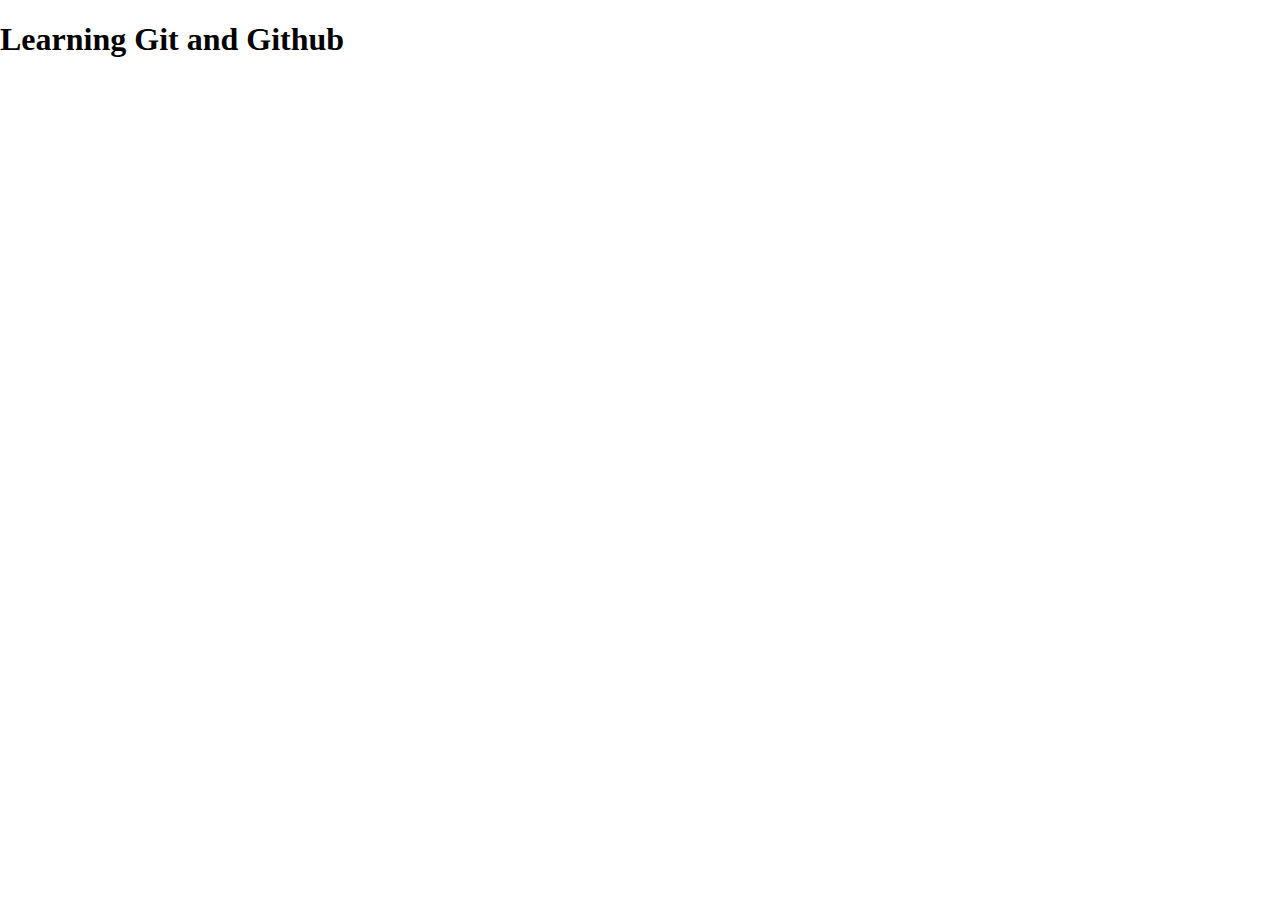
<file: index.html>
<!DOCTYPE html>
<html lang="en">
  <head>
    <meta charset="UTF-8" />
    <meta name="viewport" content="width=device-width, initial-scale=1.0" />
    <title>Learning Git</title>
    <link rel="stylesheet" href="style.css" />
  </head>
  <body>
    <h1>Learning Git and Github</h1>
  </body>
</html>
</file>
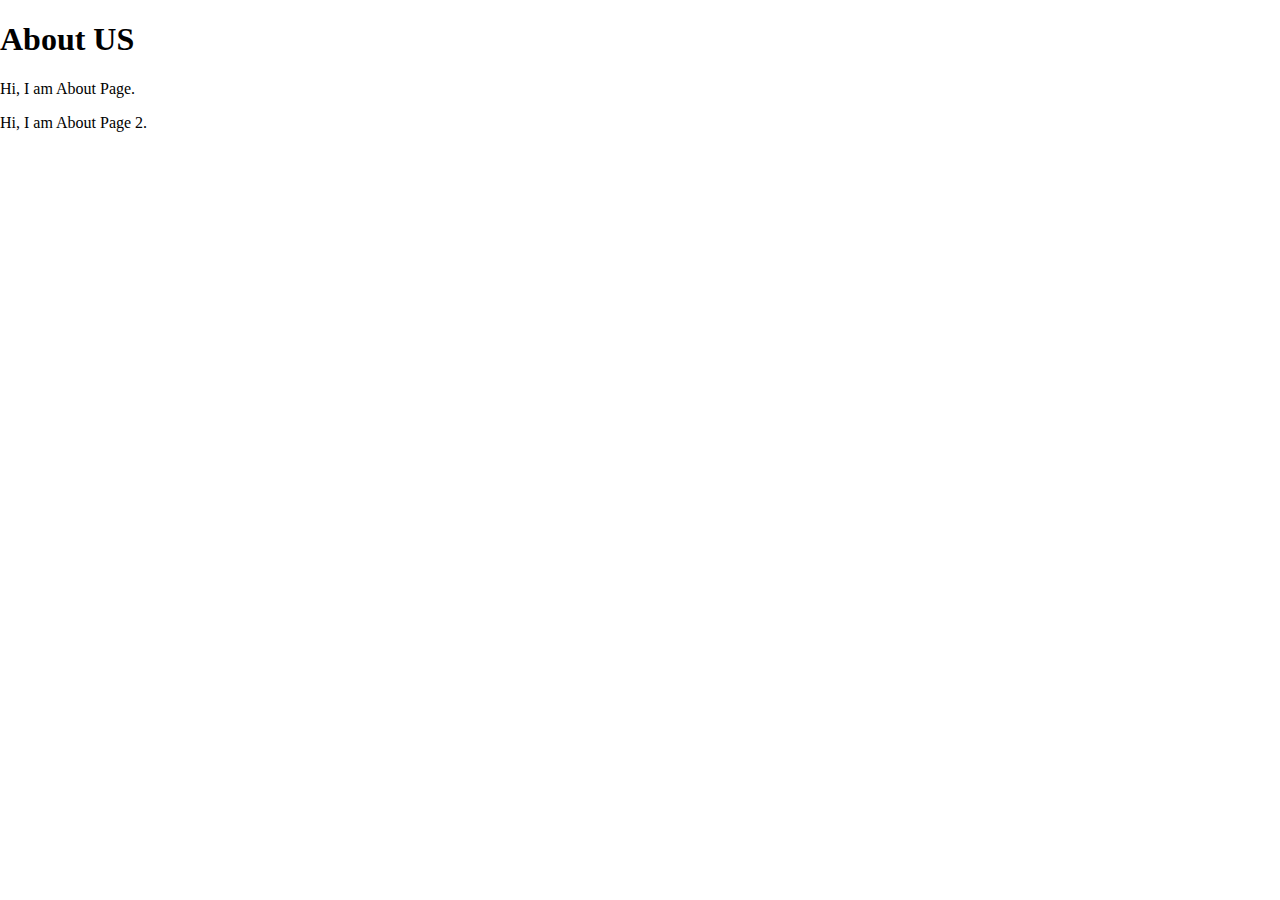
<file: about.html>
<!DOCTYPE html>
<html lang="en">
  <head>
    <meta charset="UTF-8" />
    <meta name="viewport" content="width=device-width, initial-scale=1.0" />
    <title>About US</title>
    <link rel="stylesheet" href="style.css" />
  </head>
  <body>
    <h1>About US</h1>
    <p>Hi, I am About Page.</p>
    <p>Hi, I am About Page 2.</p>
  </body>
</html>
</file>
<file: style.css>
* {
  box-sizing: border-box;
}

body {
  margin: 0;
  font-family: cursive;
}
</file>
